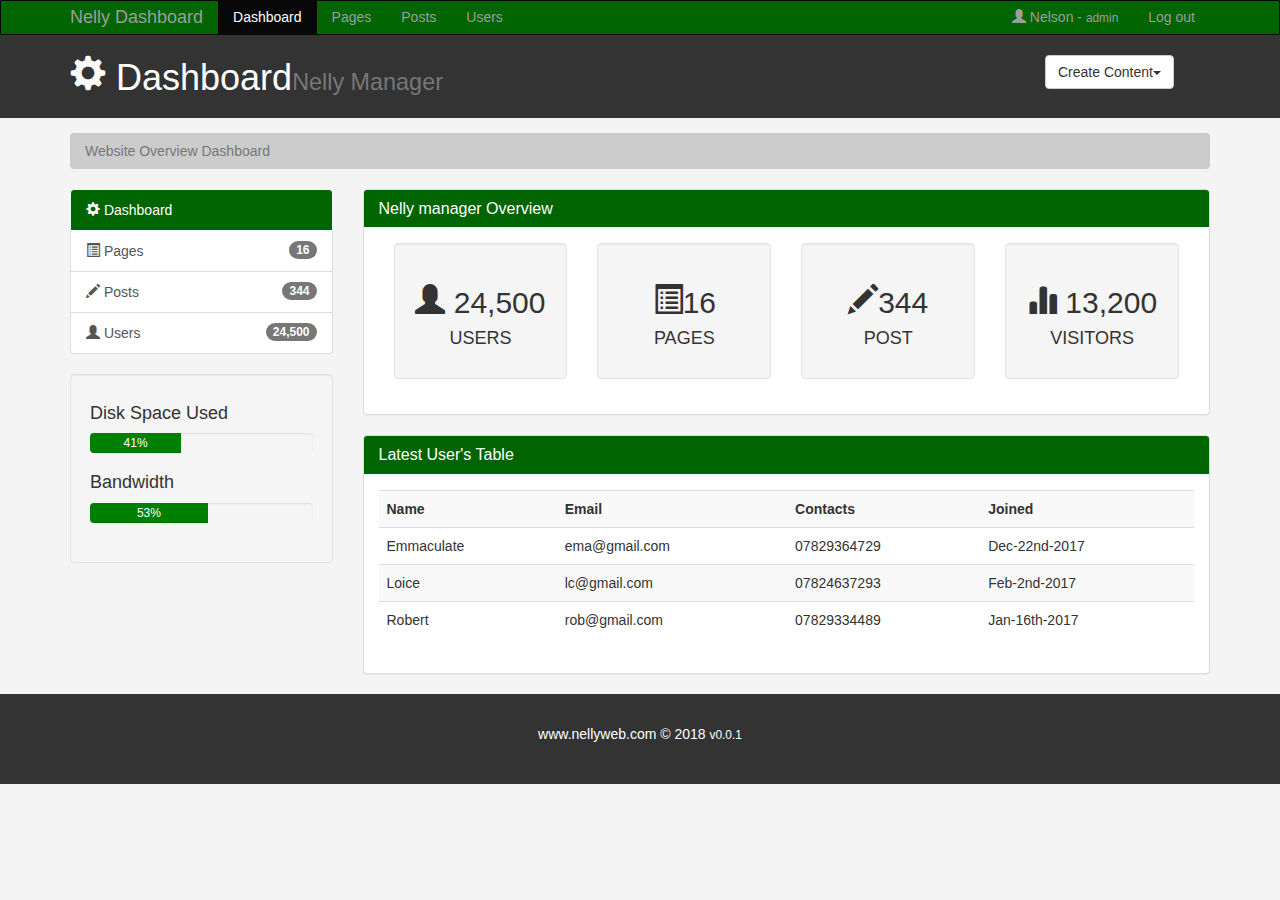
<file: index.html>
<!DOCTYPE html>
<html lang="en">
<head>
    <meta charset="UTF-8">
    <meta http-equiv="X-UA-Compatible" content="IE=edge">
    <meta name="viewport" content="width=device-width, initial-scale=1">
    <title>Admin dashboard</title>
    <!-- Bootstrap -->
    <link rel="stylesheet" href="css/bootstrap.css">
    <link rel="stylesheet" href="css/style.css">
    <script src="https://cdn.ckeditor.com/4.8.0/standard/ckeditor.js"></script>

</head>
<body>
     <nav class="navbar navbar-inverse" id="topnav">
  <div class="container"> 
    <!-- Brand and toggle get grouped for better mobile display -->
    <div class="navbar-header">
      <button type="button" class="navbar-toggle collapsed" data-toggle="collapse" data-target="#myInverseNavbar2" aria-expanded="false"> <span class="sr-only">Toggle navigation</span> <span class="icon-bar"></span> <span class="icon-bar"></span> <span class="icon-bar"></span> </button>
      <a class="navbar-brand" href="index.html"><span>Nelly Dashboard</span></a> </div>
    <!-- Collect the nav links, forms, and other content for toggling -->
    <div class="collapse navbar-collapse" id="myInverseNavbar2">
      <ul class="nav navbar-nav" id="ulnav">
        <li class="active"><a href="index.html">Dashboard</a></li>
        <li><a href="pages.html">Pages</a></li>
        <li><a href="posts.html">Posts</a></li>
        <li><a href="users.html">Users</a></li>
      </ul>
      
      <ul class="nav navbar-nav nav navbar-right">
            <li><a href="#">  <span class="glyphicon glyphicon-user" aria-hidden="true"> </span> Nelson - <small> admin </small></a></li>
            <li><a href="login.html">Log out</a></li>
          </ul>
	  
    </div>
    <!-- /.navbar-collapse --> 
  </div>
  <!-- /.container-fluid --> 
</nav>
    <header id="header">
        <div class="container">
            <div class="row">
                <div class="col-md-10">
                    <h1> <span class="glyphicon glyphicon-cog" aria-hidden="true"></span> Dashboard<small>Nelly Manager</small></h1>
                </div>
                <div class="col-md-2">
                    <div class="dropdown create">
                        <button class="btn btn-default dropdown-toggle" type="button" id="dropdownMenu1" data-toggle="dropdown">Create Content<span class="caret"></span></button>
                        <ul class="dropdown-menu" area-labelledby="dropdownMenu1">
                            <li>
                                <a type="button" data-toggle="modal" data-target="#addpage">Add page</a>
                                <a href="">Add Post</a>
                                <a href="">Add User</a>
                            </li>
                        </ul>
                    </div>
                </div>
            </div>
        </div>
    </header>
    
    <section id="breadcrumb">
        <div class="container">
            <ol class="breadcrumb">
                <li class="active">Website Overview Dashboard</li>
            </ol>
        </div>
    </section>
    
    <section id="main">
        <div class="container">
            <div class="row">
                <div class="col-md-3">
                    <div class="list-group">
                        <a href="index.html" class="list-group-item active main-color"> <span class="glyphicon glyphicon-cog" aria-hidden="true"></span> Dashboard</a>
                        <a href="pages.html" class="list-group-item"> <span class="glyphicon glyphicon-list-alt" aria-hidden="true"></span> Pages <span class="badge">16</span></a>
                        <a href="posts.html" class="list-group-item"> <span class="glyphicon glyphicon-pencil" aria-hidden="true"></span> Posts <span class="badge">344</span></a>
                        <a href="users.html" class="list-group-item"> <span class="glyphicon glyphicon-user" aria-hidden="true"></span> Users <span class="badge">24,500</span></a>
                    </div>
                    <div class="well">
                       <h4>Disk Space Used</h4>
                        <div class="progress">
                            <div class="progress-bar" role="progressbar" aria-valuenow="41" aria-valuein="0" aria-voluemax="100" style="width: 41%;">
                                41%
                            </div>
                        </div>
                        <h4>Bandwidth</h4>
                        <div class="progress">
                            <div class="progress-bar" role="progressbar" aria-valuenow="53" aria-valuein="0" aria-voluemax="100" style="width: 53%;">
                                53%
                            </div>
                        </div>
                    </div>
                    
                </div>
                <div class="col-md-9">
                  
                   <!--Panel Overview-->
                    <div class="panel panel-default">
                        <div class="panel-heading main-color">
                            <h3 class="panel-title">Nelly manager Overview</h3>
                        </div>
                        <div class="panel-body">
                           <div class="col-md-3">
                               <div class="well dash-box">
                                   <h2><span class="glyphicon glyphicon-user" aria-hidden="true"></span> 24,500</h2>
                                   <h4>USERS</h4>
                               </div>
                           </div>
                           <div class="col-md-3">
                               <div class="well dash-box">
                                   <h2><span class="glyphicon glyphicon-list-alt" aria-hidden="true"></span>16</h2>
                                   <h4>PAGES</h4>
                               </div>
                           </div>
                           <div class="col-md-3">
                               <div class="well dash-box">
                                   <h2><span class="glyphicon glyphicon-pencil" aria-hidden="true"></span>344</h2>
                                   <h4>POST</h4>
                               </div>
                           </div>
                           <div class="col-md-3 dash-box">
                               <div class="well">
                                   <h2><span class="glyphicon glyphicon-stats" aria-hidden="true"></span> 13,200</h2>
                                   <h4>VISITORS</h4>
                               </div>
                           </div>
                        </div>
                    </div>
                    <!--The latest users-->
                    <div class="panel panel-default">
                        <div class="panel-heading main-color">
                            <h3 class="panel-title">Latest User's Table</h3>
                        </div>
                        <div class="panel-body">
                           <table class="table table-striped table-hover table table-sm">
                               <tr>
                                   <th>Name</th>
                                   <th>Email</th>
                                   <th>Contacts</th>
                                   <th>Joined</th>
                               </tr>
                               <tr>
                                   <td>Emmaculate</td>
                                   <td>ema@gmail.com</td>
                                   <td>07829364729</td>
                                   <td>Dec-22nd-2017</td>
                               </tr>
                               <tr>
                                   <td>Loice</td>
                                   <td>lc@gmail.com</td>
                                   <td>07824637293</td>
                                   <td>Feb-2nd-2017</td>
                               </tr>
                               <tr>
                                   <td>Robert</td>
                                   <td>rob@gmail.com</td>
                                   <td>07829334489</td>
                                   <td>Jan-16th-2017</td>
                               </tr>
                           </table>
                        </div>
                    </div>
                    
                </div>
            </div>
        </div>
    </section>
    
    <footer id="footer">
        <p>www.nellyweb.com &copy;  2018 <small>v0.0.1</small> </p>
    </footer>
    
    <!--The modals-->
    
    <!--Add Page-->
    <div class="modal fade" id="addpage" tabindex="-1" role="dialog" aria-labelledby="myModalLabel">
        <div class="modal-dialog" role="document">
            <div class="modal-content">
               <fofm>
                <div class="modal-header">
                   <button type="button" class="close" data-dismiss="modal" aria-label="close"><span aria-hidden="true">&times;</span></button> 
                   <h4 class="modal-title" id="myModalLabel">Add Pages</h4>
                </div>
                <div class="modal-body">
                   <div class="formgroup">
                       <label for="page_title">Page title</label>
                       <input type="text" class="form-control" placeholder="page title">
                   </div>
                   <div class="formgroup">
                       <label for="page_body">Page body</label>
                        <textarea name="editor1" class="form-control" placeholder="Page body"></textarea>
                   </div>
                   <div class="checkbox">
                       <label for="checkbox">
                           <input type="checkbox"> Publish
                       </label>
                   </div>
                   <div class="form-group">
                       <label for="metaTags">Meta Tags</label>
                       <input type="text" class="form-control" placeholder="Add some tags">
                   </div>
                   <div class="form-group">
                       <label for="description">Meta Description</label>
                       <input type="text" class="form-control" placeholder="Add meta description">
                   </div>
                </div>
                <div class="modal-footer">
                    <button type="button" class="btn btn-default" data-dismiss="modal">Close</button>
                    <button type="submit" class="btn btn-primary">Save Changes</button>
                </div>
                </fofm>
            </div>
        </div>
    </div>
    
    <script>
        CKEDITOR.replace('editor1');
    </script>
    
    <!-- jQuery (necessary for Bootstrap's JavaScript plugins) --> 
<script src="js/jquery-1.11.3.min.js"></script> 
<!-- Include all compiled plugins (below), or include individual files as needed --> 
<script src="js/bootstrap.js"></script>
</body>
</html>
</file>
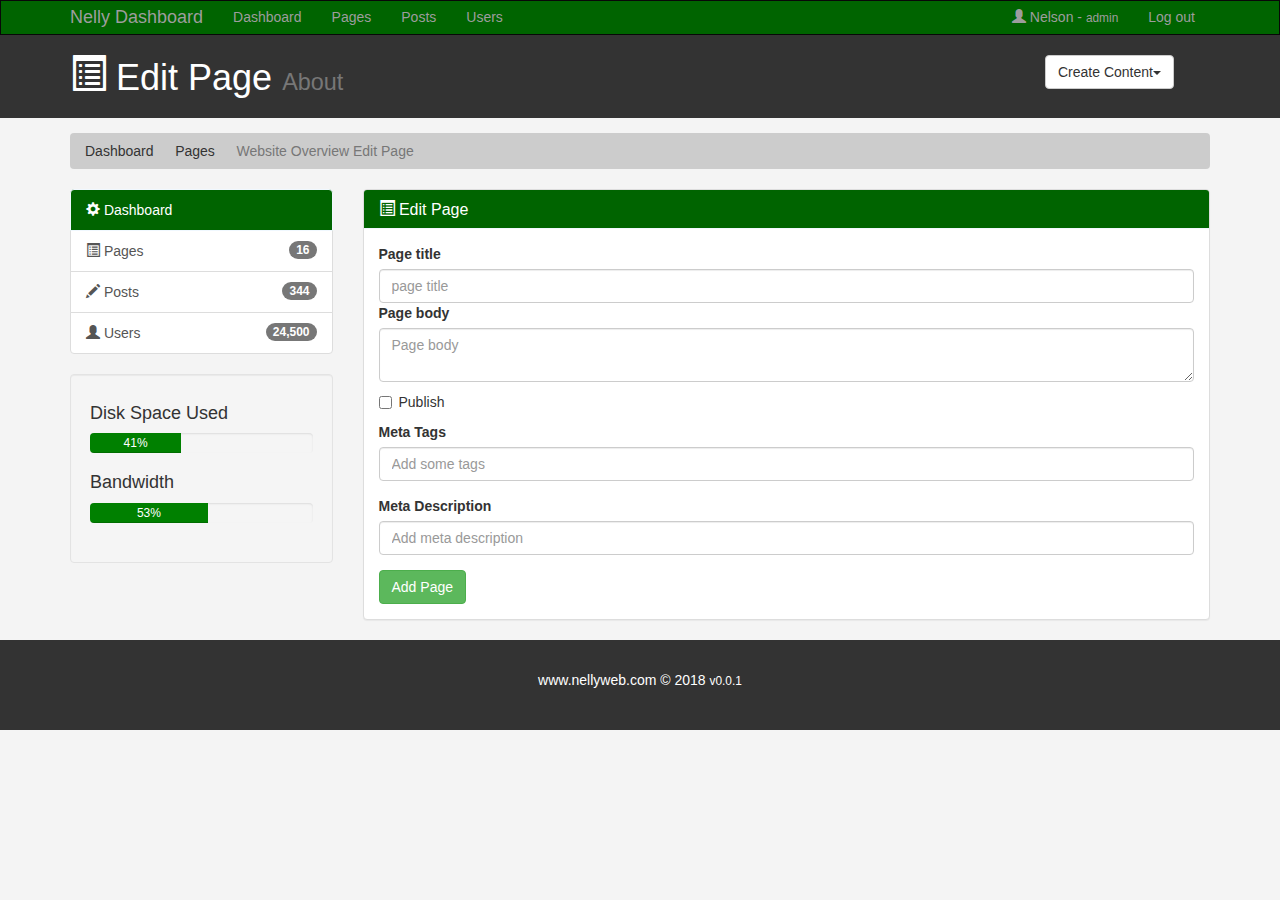
<file: edit.html>
<!DOCTYPE html>
<html lang="en">
<head>
    <meta charset="UTF-8">
    <meta http-equiv="X-UA-Compatible" content="IE=edge">
    <meta name="viewport" content="width=device-width, initial-scale=1">
    <title>Edit Page</title>
    <!-- Bootstrap -->
    <link rel="stylesheet" href="css/bootstrap.css">
    <link rel="stylesheet" href="css/style.css">
    <script src="https://cdn.ckeditor.com/4.8.0/standard/ckeditor.js"></script>
</head>
<body>
     <nav class="navbar navbar-inverse" id="topnav">
  <div class="container"> 
    <!-- Brand and toggle get grouped for better mobile display -->
    <div class="navbar-header">
      <button type="button" class="navbar-toggle collapsed" data-toggle="collapse" data-target="#myInverseNavbar2" aria-expanded="false"> <span class="sr-only">Toggle navigation</span> <span class="icon-bar"></span> <span class="icon-bar"></span> <span class="icon-bar"></span> </button>
      <a class="navbar-brand" href="index.html"><span>Nelly Dashboard</span></a> </div>
    <!-- Collect the nav links, forms, and other content for toggling -->
    <div class="collapse navbar-collapse" id="myInverseNavbar2">
      <ul class="nav navbar-nav" id="ulnav">
        <li><a href="index.html">Dashboard</a></li>
        <li><a href="pages.html">Pages</a></li>
        <li><a href="posts.html">Posts</a></li>
        <li><a href="users.html">Users</a></li>
      </ul>
      
      <ul class="nav navbar-nav nav navbar-right">
            <li><a href="#">  <span class="glyphicon glyphicon-user" aria-hidden="true"> </span> Nelson - <small> admin </small></a></li>
            <li><a href="login.html">Log out</a></li>
          </ul>
	  
    </div>
    <!-- /.navbar-collapse --> 
  </div>
  <!-- /.container-fluid --> 
</nav>
    <header id="header">
        <div class="container">
            <div class="row">
                <div class="col-md-10">
                    <h1> <span class="glyphicon glyphicon-list-alt" aria-hidden="true"></span> Edit Page <small> About</small></h1>
                </div>
                <div class="col-md-2">
                    <div class="dropdown create">
                        <button class="btn btn-default dropdown-toggle" type="button" id="dropdownMenu1" data-toggle="dropdown">Create Content<span class="caret"></span></button>
                        <ul class="dropdown-menu" area-labelledby="dropdownMenu1">
                            <li>
                                <a type="button" data-toggle="modal" data-target="#addpage">Add page</a>
                                <a href="">Add Post</a>
                                <a href="">Add User</a>
                            </li>
                        </ul>
                    </div>
                </div>
            </div>
        </div>
    </header>
    
    <section id="breadcrumb">
        <div class="container">
            <ol class="breadcrumb">
               <li><a href="index.html">Dashboard</a></li>
               <li><a href="pages.html">Pages</a></li>
                <li class="active">Website Overview Edit Page</li>
            </ol>
        </div>
    </section>
    
    <section id="main">
        <div class="container">
            <div class="row">
                <div class="col-md-3">
                    <div class="list-group">
                        <a href="index.html" class="list-group-item active main-color"> <span class="glyphicon glyphicon-cog" aria-hidden="true"></span> Dashboard</a>
                        <a href="pages.html" class="list-group-item"> <span class="glyphicon glyphicon-list-alt" aria-hidden="true"></span> Pages <span class="badge">16</span></a>
                        <a href="posts.html" class="list-group-item"> <span class="glyphicon glyphicon-pencil" aria-hidden="true"></span> Posts <span class="badge">344</span></a>
                        <a href="users.html" class="list-group-item"> <span class="glyphicon glyphicon-user" aria-hidden="true"></span> Users <span class="badge">24,500</span></a>
                    </div>
                    <div class="well">
                       <h4>Disk Space Used</h4>
                        <div class="progress">
                            <div class="progress-bar" role="progressbar" aria-valuenow="41" aria-valuein="0" aria-voluemax="100" style="width: 41%;">
                                41%
                            </div>
                        </div>
                        <h4>Bandwidth</h4>
                        <div class="progress">
                            <div class="progress-bar" role="progressbar" aria-valuenow="53" aria-valuein="0" aria-voluemax="100" style="width: 53%;">
                                53%
                            </div>
                        </div>
                    </div>
                    
                </div>
                <div class="col-md-9">
                  
                   <!--Panel Overview-->
                    <div class="panel panel-default">
                        <div class="panel-heading main-color">
                            <h3 class="panel-title"> <span class="glyphicon glyphicon-list-alt" aria-hidden="true"></span> Edit Page</h3>
                        </div>
                        <div class="panel-body">
                           <form action="#">
                               <div class="formgroup">
                       <label for="page_title">Page title</label>
                       <input type="text" class="form-control" placeholder="page title">
                   </div>
                   <div class="formgroup">
                       <label for="page_body">Page body</label>
                        <textarea name="editor1" class="form-control" placeholder="Page body"></textarea>
                   </div>
                   <div class="checkbox">
                       <label for="checkbox">
                           <input type="checkbox"> Publish
                       </label>
                   </div>
                   <div class="form-group">
                       <label for="metaTags">Meta Tags</label>
                       <input type="text" class="form-control" placeholder="Add some tags">
                   </div>
                   <div class="form-group">
                       <label for="description">Meta Description</label>
                       <input type="text" class="form-control" placeholder="Add meta description">
                   </div>
                   <input type="submit" class="btn btn-success" value="Add Page">
                    </form>
                        </div>
                    </div>
                    
                </div>
            </div>
        </div>
    </section>
    
    <footer id="footer">
        <p>www.nellyweb.com &copy;  2018 <small>v0.0.1</small> </p>
    </footer>
    
    <!--The modals-->
    
    <!--Add Page-->
    <div class="modal fade" id="addpage" tabindex="-1" role="dialog" aria-labelledby="myModalLabel">
        <div class="modal-dialog" role="document">
            <div class="modal-content">
               <fofm>
                <div class="modal-header">
                   <button type="button" class="close" data-dismiss="modal" aria-label="close"><span aria-hidden="true">&times;</span></button> 
                   <h4 class="modal-title" id="myModalLabel">Add Pages</h4>
                </div>
                <div class="modal-body">
                   <div class="formgroup">
                       <label for="page_title">Page title</label>
                       <input type="text" class="form-control" placeholder="page title">
                   </div>
                   <div class="formgroup">
                       <label for="page_body">Page body</label>
                        <textarea name="editor1" class="form-control" placeholder="Page body"></textarea>
                   </div>
                   <div class="checkbox">
                       <label for="checkbox">
                           <input type="checkbox"> Publish
                       </label>
                   </div>
                   <div class="form-group">
                       <label for="metaTags">Meta Tags</label>
                       <input type="text" class="form-control" placeholder="Add some tags">
                   </div>
                   <div class="form-group">
                       <label for="description">Meta Description</label>
                       <input type="text" class="form-control" placeholder="Add meta description">
                   </div>
                </div>
                <div class="modal-footer">
                    <button type="button" class="btn btn-default" data-dismiss="modal">Close</button>
                    <button type="submit" class="btn btn-primary">Save Changes</button>
                </div>
                </fofm>
            </div>
        </div>
    </div>
    
        <script>
			CKEDITOR.replace( 'editor1' );
		</script>
    
    <!-- jQuery (necessary for Bootstrap's JavaScript plugins) --> 
<script src="js/jquery-1.11.3.min.js"></script> 
<!-- Include all compiled plugins (below), or include individual files as needed --> 
<script src="js/bootstrap.js"></script>
</body>
</html>
</file>
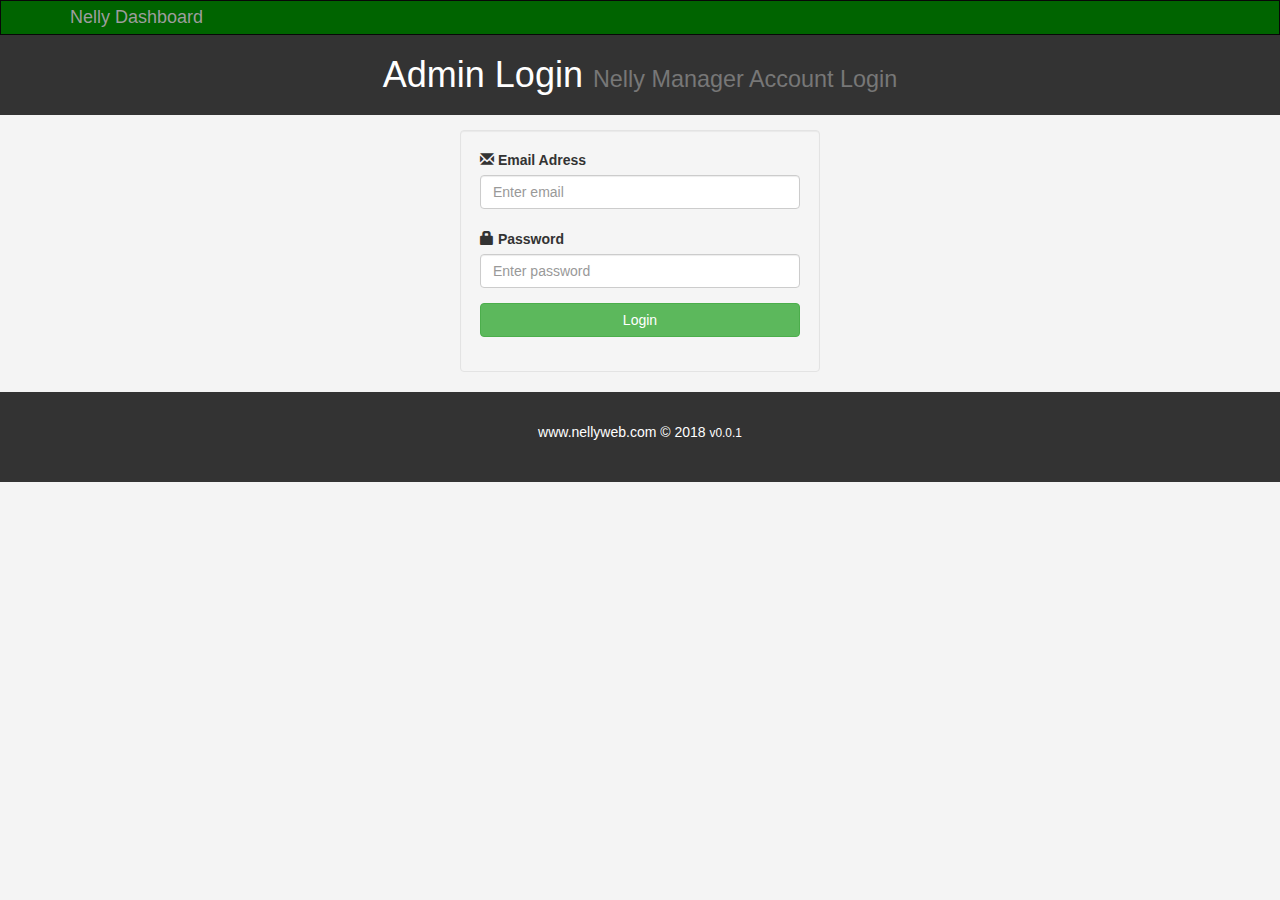
<file: login.html>
<!DOCTYPE html>
<html lang="en">
<head>
    <meta charset="UTF-8">
    <meta http-equiv="X-UA-Compatible" content="IE=edge">
    <meta name="viewport" content="width=device-width, initial-scale=1">
    <title>Admin Account Login</title>
    <!-- Bootstrap -->
    <link rel="stylesheet" href="css/bootstrap.css">
    <link rel="stylesheet" href="css/style.css">
   <script src="https://cdn.ckeditor.com/4.8.0/standard/ckeditor.js"></script>

</head>
<body>
     <nav class="navbar navbar-inverse" id="topnav">
  <div class="container"> 
    <!-- Brand and toggle get grouped for better mobile display -->
    <div class="navbar-header">
      <button type="button" class="navbar-toggle collapsed" data-toggle="collapse" data-target="#myInverseNavbar2" aria-expanded="false"> <span class="sr-only">Toggle navigation</span> <span class="icon-bar"></span> <span class="icon-bar"></span> <span class="icon-bar"></span> </button>
      <a class="navbar-brand" href="index.html"><span>Nelly Dashboard</span></a> </div>
    <!-- Collect the nav links, forms, and other content for toggling -->
    <div class="collapse navbar-collapse" id="myInverseNavbar2">
     
	  
    </div>
    <!-- /.navbar-collapse --> 
  </div>
  <!-- /.container-fluid --> 
</nav>
    <header id="header">
        <div class="container">
            <div class="row">
                <div class="col-md-12">
                    <h1 class="text-center"> Admin Login <small>Nelly Manager Account Login</small></h1>
                </div>
                
            </div>
        </div>
    </header>
    
    <section id="main">
        <div class="container">
            <div class="row">
                
                <div class="col-md-4 col-md-offset-4">
                    <form action="index.html" class="well" id="login">
                        <div class="form-group">
                            <label for="email"> <span class="glyphicon glyphicon-envelope" aria-hidden="true"></span> Email Adress</label>
                            <input type="text" class="form-control" placeholder="Enter email"><br>
                            <div class="form-group">
                                <label for="password"> <span class="glyphicon glyphicon-lock" aria-hidden="true"></span>    Password</label>
                                <input type="password" placeholder="Enter password" class="form-control">
                            </div>
                            <button type="submit" class="btn btn-success btn-block">Login</button>
                        </div>
                    </form>
                </div>
            </div>
        </div>
    </section>
    
    <footer id="footer">
        <p>www.nellyweb.com &copy;  2018 <small>v0.0.1</small> </p>
    </footer>
    
    <script>
        CKEDITOR.replace('editor1');
    </script>
    
    <!-- jQuery (necessary for Bootstrap's JavaScript plugins) --> 
<script src="js/jquery-1.11.3.min.js"></script> 
<!-- Include all compiled plugins (below), or include individual files as needed --> 
<script src="js/bootstrap.js"></script>
</body>
</html>
</file>
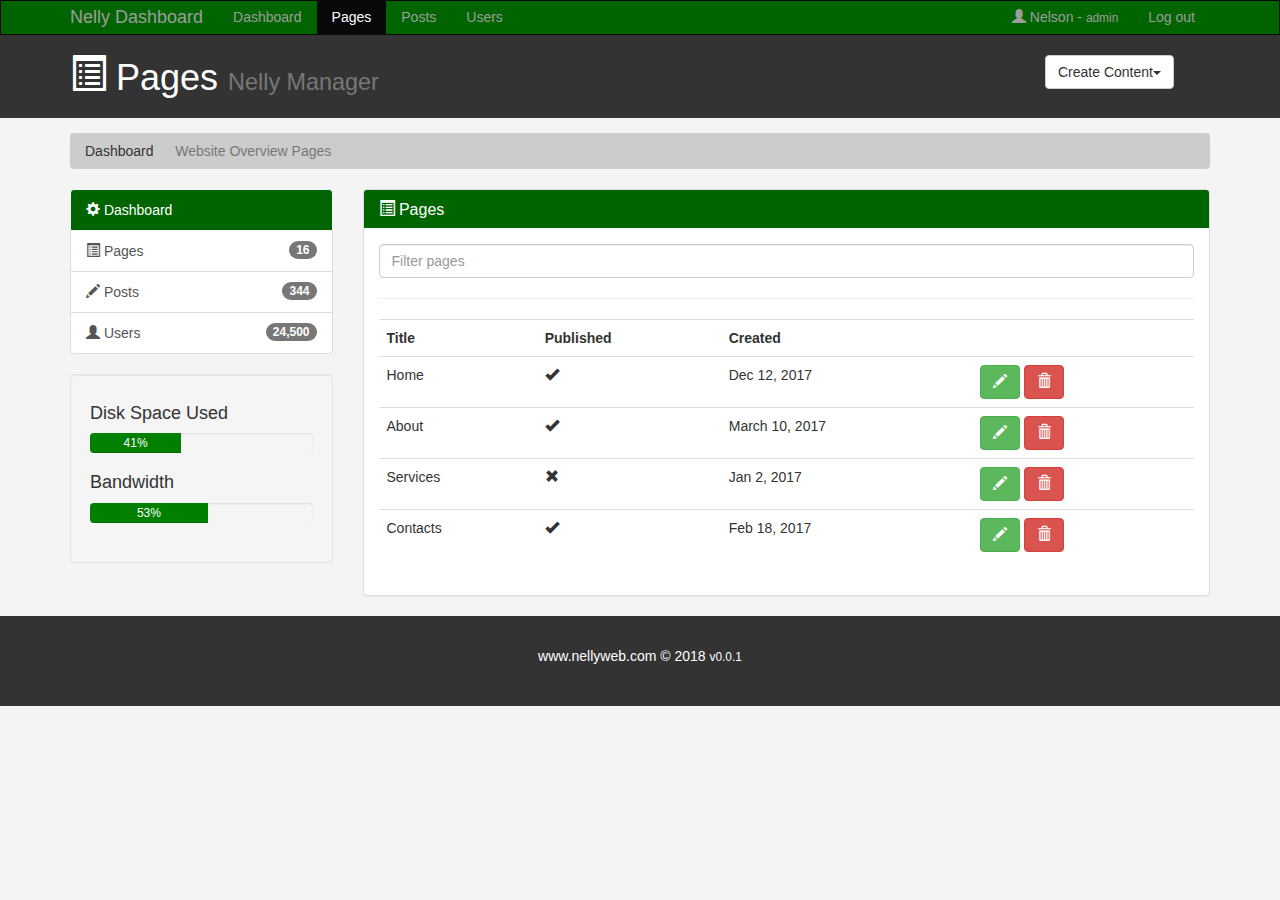
<file: pages.html>
<!DOCTYPE html>
<html lang="en">
<head>
    <meta charset="UTF-8">
    <meta http-equiv="X-UA-Compatible" content="IE=edge">
    <meta name="viewport" content="width=device-width, initial-scale=1">
    <title>Pages</title>
    <!-- Bootstrap -->
    <link rel="stylesheet" href="css/bootstrap.css">
    <link rel="stylesheet" href="css/style.css">
   <script src="https://cdn.ckeditor.com/4.8.0/standard/ckeditor.js"></script>

</head>
<body>
     <nav class="navbar navbar-inverse" id="topnav">
  <div class="container"> 
    <!-- Brand and toggle get grouped for better mobile display -->
    <div class="navbar-header">
      <button type="button" class="navbar-toggle collapsed" data-toggle="collapse" data-target="#myInverseNavbar2" aria-expanded="false"> <span class="sr-only">Toggle navigation</span> <span class="icon-bar"></span> <span class="icon-bar"></span> <span class="icon-bar"></span> </button>
      <a class="navbar-brand" href="index.html"><span>Nelly Dashboard</span></a> </div>
    <!-- Collect the nav links, forms, and other content for toggling -->
    <div class="collapse navbar-collapse" id="myInverseNavbar2">
      <ul class="nav navbar-nav" id="ulnav">
        <li><a href="index.html">Dashboard</a></li>
        <li class="active"><a href="pages.html">Pages</a></li>
        <li><a href="posts.html">Posts</a></li>
        <li><a href="users.html">Users</a></li>
      </ul>
      
      <ul class="nav navbar-nav nav navbar-right">
            <li><a href="#">  <span class="glyphicon glyphicon-user" aria-hidden="true"> </span> Nelson - <small> admin </small></a></li>
            <li><a href="login.html">Log out</a></li>
          </ul>
	  
    </div>
    <!-- /.navbar-collapse --> 
  </div>
  <!-- /.container-fluid --> 
</nav>
    <header id="header">
        <div class="container">
            <div class="row">
                <div class="col-md-10">
                    <h1> <span class="glyphicon glyphicon-list-alt" aria-hidden="true"></span> Pages <small>Nelly Manager</small></h1>
                </div>
                <div class="col-md-2">
                    <div class="dropdown create">
                        <button class="btn btn-default dropdown-toggle" type="button" id="dropdownMenu1" data-toggle="dropdown">Create Content<span class="caret"></span></button>
                        <ul class="dropdown-menu" area-labelledby="dropdownMenu1">
                            <li>
                                <a type="button" data-toggle="modal" data-target="#addpage">Add page</a>
                                <a href="">Add Post</a>
                                <a href="">Add User</a>
                            </li>
                        </ul>
                    </div>
                </div>
            </div>
        </div>
    </header>
    
    <section id="breadcrumb">
        <div class="container">
            <ol class="breadcrumb">
               <li><a href="index.html">Dashboard</a></li>
                <li class="active">Website Overview Pages</li>
            </ol>
        </div>
    </section>
    
    <section id="main">
        <div class="container">
            <div class="row">
                <div class="col-md-3">
                    <div class="list-group">
                        <a href="index.html" class="list-group-item active main-color"> <span class="glyphicon glyphicon-cog" aria-hidden="true"></span> Dashboard</a>
                        <a href="pages.html" class="list-group-item"> <span class="glyphicon glyphicon-list-alt" aria-hidden="true"></span> Pages <span class="badge">16</span></a>
                        <a href="posts.html" class="list-group-item"> <span class="glyphicon glyphicon-pencil" aria-hidden="true"></span> Posts <span class="badge">344</span></a>
                        <a href="users.html" class="list-group-item"> <span class="glyphicon glyphicon-user" aria-hidden="true"></span> Users <span class="badge">24,500</span></a>
                    </div>
                    <div class="well">
                       <h4>Disk Space Used</h4>
                        <div class="progress">
                            <div class="progress-bar" role="progressbar" aria-valuenow="41" aria-valuein="0" aria-voluemax="100" style="width: 41%;">
                                41%
                            </div>
                        </div>
                        <h4>Bandwidth</h4>
                        <div class="progress">
                            <div class="progress-bar" role="progressbar" aria-valuenow="53" aria-valuein="0" aria-voluemax="100" style="width: 53%;">
                                53%
                            </div>
                        </div>
                    </div>
                    
                </div>
                <div class="col-md-9">
                  
                   <!--Panel Overview-->
                    <div class="panel panel-default">
                        <div class="panel-heading main-color">
                            <h3 class="panel-title"> <span class="glyphicon glyphicon-list-alt" aria-hidden="true"></span> Pages</h3>
                        </div>
                        <div class="panel-body">
                           <div class="row">
                               <div class="col-md-12">
                                   <input type="text" class="form-control" placeholder="Filter pages">
                               </div>
                           </div>
                           <hr>
                           <table class="table table-stiped table-hover">
                               <tr>
                                   <th>Title</th>
                                   <th>Published</th>
                                   <th>Created</th>
                                   <th></th>
                               </tr>
                               <tr>
                                   <td>Home</td>
                                   <td><span class="glyphicon glyphicon-ok" aria-hidden="true"></span></td>
                                   <td>Dec 12, 2017</td>
                                   <td><a href="edit.html" class="btn btn-success"> <span class="glyphicon glyphicon-pencil" aria-hidden="true"></span></a> <a href="#" class="btn btn-danger"> <span class="glyphicon glyphicon-trash" aria-hidden="true"></span></a></td>
                               </tr>
                               <tr>
                                   <td>About</td>
                                   <td><span class="glyphicon glyphicon-ok" aria-hidden="true"></span></td>
                                   <td>March 10, 2017</td>
                                   <td><a href="edit.html" class="btn btn-success"> <span class="glyphicon glyphicon-pencil" aria-hidden="true"></span></a> <a href="#" class="btn btn-danger"> <span class="glyphicon glyphicon-trash" aria-hidden="true"></span></a></td>
                               </tr>
                               <tr>
                                   <td>Services</td>
                                   <td><span class="glyphicon glyphicon-remove" aria-hidden="true"></span></td>
                                   <td>Jan 2, 2017</td>
                                   <td><a href="edit.html" class="btn btn-success"> <span class="glyphicon glyphicon-pencil" aria-hidden="true"></span></a> <a href="#" class="btn btn-danger"> <span class="glyphicon glyphicon-trash" aria-hidden="true"></span></a></td>
                               </tr>
                               <tr>
                                   <td>Contacts</td>
                                   <td><span class="glyphicon glyphicon-ok" aria-hidden="true"></span></td>
                                   <td>Feb 18, 2017</td>
                                   <td><a href="edit.html" class="btn btn-success"> <span class="glyphicon glyphicon-pencil" aria-hidden="true"></span></a> <a href="#" class="btn btn-danger"> <span class="glyphicon glyphicon-trash" aria-hidden="true"></span></a></td>
                               </tr>
                           </table>
                           
                        </div>
                    </div>
                    
                </div>
            </div>
        </div>
    </section>
    
    <footer id="footer">
        <p>www.nellyweb.com &copy;  2018 <small>v0.0.1</small> </p>
    </footer>
    
    <!--The modals-->
    
    <!--Add Page-->
    <div class="modal fade" id="addpage" tabindex="-1" role="dialog" aria-labelledby="myModalLabel">
        <div class="modal-dialog" role="document">
            <div class="modal-content">
               <fofm>
                <div class="modal-header">
                   <button type="button" class="close" data-dismiss="modal" aria-label="close"><span aria-hidden="true">&times;</span></button> 
                   <h4 class="modal-title" id="myModalLabel">Add Pages</h4>
                </div>
                <div class="modal-body">
                   <div class="formgroup">
                       <label for="page_title">Page title</label>
                       <input type="text" class="form-control" placeholder="page title">
                   </div>
                   <div class="formgroup">
                       <label for="page_body">Page body</label>
                        <textarea name="editor1" class="form-control" placeholder="Page body"></textarea>
                   </div>
                   <div class="checkbox">
                       <label for="checkbox">
                           <input type="checkbox"> Publish
                       </label>
                   </div>
                   <div class="form-group">
                       <label for="metaTags">Meta Tags</label>
                       <input type="text" class="form-control" placeholder="Add some tags">
                   </div>
                   <div class="form-group">
                       <label for="description">Meta Description</label>
                       <input type="text" class="form-control" placeholder="Add meta description">
                   </div>
                </div>
                <div class="modal-footer">
                    <button type="button" class="btn btn-default" data-dismiss="modal">Close</button>
                    <button type="submit" class="btn btn-primary">Save Changes</button>
                </div>
                </fofm>
            </div>
        </div>
    </div>
    
    <script>
        CKEDITOR.replace('editor1');
    </script>
    
    <!-- jQuery (necessary for Bootstrap's JavaScript plugins) --> 
<script src="js/jquery-1.11.3.min.js"></script> 
<!-- Include all compiled plugins (below), or include individual files as needed --> 
<script src="js/bootstrap.js"></script>
</body>
</html>
</file>
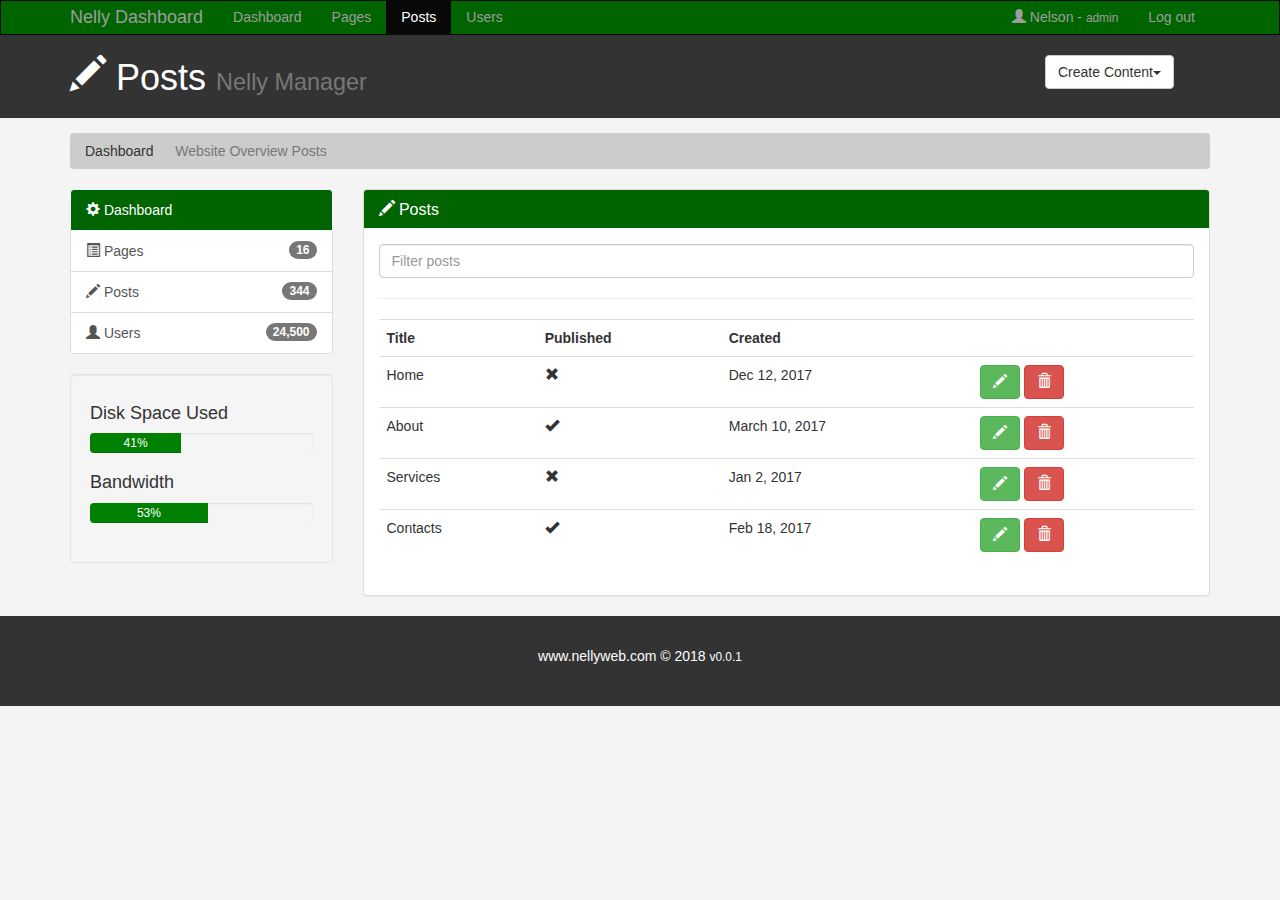
<file: posts.html>
<!DOCTYPE html>
<html lang="en">
<head>
    <meta charset="UTF-8">
    <meta http-equiv="X-UA-Compatible" content="IE=edge">
    <meta name="viewport" content="width=device-width, initial-scale=1">
    <title>Posts</title>
    <!-- Bootstrap -->
    <link rel="stylesheet" href="css/bootstrap.css">
    <link rel="stylesheet" href="css/style.css">
    <script src="https://cdn.ckeditor.com/4.8.0/standard/ckeditor.js"></script>

</head>
<body>
     <nav class="navbar navbar-inverse" id="topnav">
  <div class="container"> 
    <!-- Brand and toggle get grouped for better mobile display -->
    <div class="navbar-header">
      <button type="button" class="navbar-toggle collapsed" data-toggle="collapse" data-target="#myInverseNavbar2" aria-expanded="false"> <span class="sr-only">Toggle navigation</span> <span class="icon-bar"></span> <span class="icon-bar"></span> <span class="icon-bar"></span> </button>
      <a class="navbar-brand" href="index.html"><span>Nelly Dashboard</span></a> </div>
    <!-- Collect the nav links, forms, and other content for toggling -->
    <div class="collapse navbar-collapse" id="myInverseNavbar2">
      <ul class="nav navbar-nav" id="ulnav">
        <li><a href="index.html">Dashboard</a></li>
        <li><a href="pages.html">Pages</a></li>
        <li class="active"><a href="posts.html">Posts</a></li>
        <li><a href="users.html">Users</a></li>
      </ul>
      
      <ul class="nav navbar-nav nav navbar-right">
            <li><a href="#">  <span class="glyphicon glyphicon-user" aria-hidden="true"> </span> Nelson - <small> admin </small></a></li>
            <li><a href="login.html">Log out</a></li>
          </ul>
	  
    </div>
    <!-- /.navbar-collapse --> 
  </div>
  <!-- /.container-fluid --> 
</nav>
    <header id="header">
        <div class="container">
            <div class="row">
                <div class="col-md-10">
                    <h1> <span class="glyphicon glyphicon-pencil" aria-hidden="true"></span> Posts <small>Nelly Manager</small></h1>
                </div>
                <div class="col-md-2">
                    <div class="dropdown create">
                        <button class="btn btn-default dropdown-toggle" type="button" id="dropdownMenu1" data-toggle="dropdown">Create Content<span class="caret"></span></button>
                        <ul class="dropdown-menu" area-labelledby="dropdownMenu1">
                            <li>
                                <a type="button" data-toggle="modal" data-target="#addpage">Add page</a>
                                <a href="">Add Post</a>
                                <a href="">Add User</a>
                            </li>
                        </ul>
                    </div>
                </div>
            </div>
        </div>
    </header>
    
    <section id="breadcrumb">
        <div class="container">
            <ol class="breadcrumb">
               <li><a href="index.html">Dashboard</a></li>
                <li class="active">Website Overview Posts</li>
            </ol>
        </div>
    </section>
    
    <section id="main">
        <div class="container">
            <div class="row">
                <div class="col-md-3">
                    <div class="list-group">
                        <a href="index.html" class="list-group-item active main-color"> <span class="glyphicon glyphicon-cog" aria-hidden="true"></span> Dashboard</a>
                        <a href="pages.html" class="list-group-item"> <span class="glyphicon glyphicon-list-alt" aria-hidden="true"></span> Pages <span class="badge">16</span></a>
                        <a href="posts.html" class="list-group-item"> <span class="glyphicon glyphicon-pencil" aria-hidden="true"></span> Posts <span class="badge">344</span></a>
                        <a href="users.html" class="list-group-item"> <span class="glyphicon glyphicon-user" aria-hidden="true"></span> Users <span class="badge">24,500</span></a>
                    </div>
                    <div class="well">
                       <h4>Disk Space Used</h4>
                        <div class="progress">
                            <div class="progress-bar" role="progressbar" aria-valuenow="41" aria-valuein="0" aria-voluemax="100" style="width: 41%;">
                                41%
                            </div>
                        </div>
                        <h4>Bandwidth</h4>
                        <div class="progress">
                            <div class="progress-bar" role="progressbar" aria-valuenow="53" aria-valuein="0" aria-voluemax="100" style="width: 53%;">
                                53%
                            </div>
                        </div>
                    </div>
                    
                </div>
                <div class="col-md-9">
                  
                   <!--Panel Overview-->
                    <div class="panel panel-default">
                        <div class="panel-heading main-color">
                            <h3 class="panel-title"> <span class="glyphicon glyphicon-pencil" aria-hidden="true"></span> Posts</h3>
                        </div>
                        <div class="panel-body">
                           <div class="row">
                               <div class="col-md-12">
                                   <input type="text" class="form-control" placeholder="Filter posts">
                               </div>
                           </div>
                           <hr>
                           <table class="table table-stiped table-hover">
                               <tr>
                                   <th>Title</th>
                                   <th>Published</th>
                                   <th>Created</th>
                                   <th></th>
                               </tr>
                               <tr>
                                   <td>Home</td>
                                   <td><span class="glyphicon glyphicon-remove" aria-hidden="true"></span></td>
                                   <td>Dec 12, 2017</td>
                                   <td><a href="edit.html" class="btn btn-success"> <span class="glyphicon glyphicon-pencil" aria-hidden="true"></span></a> <a href="#" class="btn btn-danger"> <span class="glyphicon glyphicon-trash" aria-hidden="true"></span></a></td>
                               </tr>
                               <tr>
                                   <td>About</td>
                                   <td><span class="glyphicon glyphicon-ok" aria-hidden="true"></span></td>
                                   <td>March 10, 2017</td>
                                   <td><a href="edit.html" class="btn btn-success"> <span class="glyphicon glyphicon-pencil" aria-hidden="true"></span></a> <a href="#" class="btn btn-danger"> <span class="glyphicon glyphicon-trash" aria-hidden="true"></span></a></td>
                               </tr>
                               <tr>
                                   <td>Services</td>
                                   <td><span class="glyphicon glyphicon-remove" aria-hidden="true"></span></td>
                                   <td>Jan 2, 2017</td>
                                   <td><a href="edit.html" class="btn btn-success"> <span class="glyphicon glyphicon-pencil" aria-hidden="true"></span></a> <a href="#" class="btn btn-danger"> <span class="glyphicon glyphicon-trash" aria-hidden="true"></span></a></td>
                               </tr>
                               <tr>
                                   <td>Contacts</td>
                                   <td><span class="glyphicon glyphicon-ok" aria-hidden="true"></span></td>
                                   <td>Feb 18, 2017</td>
                                   <td><a href="edit.html" class="btn btn-success"> <span class="glyphicon glyphicon-pencil" aria-hidden="true"></span></a> <a href="#" class="btn btn-danger"> <span class="glyphicon glyphicon-trash" aria-hidden="true"></span></a></td>
                               </tr>
                           </table>
                           
                        </div>
                    </div>
                    
                </div>
            </div>
        </div>
    </section>
    
    <footer id="footer">
        <p>www.nellyweb.com &copy;  2018 <small>v0.0.1</small> </p>
    </footer>
    
    <!--The modals-->
    
    <!--Add Page-->
    <div class="modal fade" id="addpage" tabindex="-1" role="dialog" aria-labelledby="myModalLabel">
        <div class="modal-dialog" role="document">
            <div class="modal-content">
               <fofm>
                <div class="modal-header">
                   <button type="button" class="close" data-dismiss="modal" aria-label="close"><span aria-hidden="true">&times;</span></button> 
                   <h4 class="modal-title" id="myModalLabel">Add Pages</h4>
                </div>
                <div class="modal-body">
                   <div class="formgroup">
                       <label for="page_title">Page title</label>
                       <input type="text" class="form-control" placeholder="page title">
                   </div>
                   <div class="formgroup">
                       <label for="page_body">Page body</label>
                        <textarea name="editor1" class="form-control" placeholder="Page body"></textarea>
                   </div>
                   <div class="checkbox">
                       <label for="checkbox">
                           <input type="checkbox"> Publish
                       </label>
                   </div>
                   <div class="form-group">
                       <label for="metaTags">Meta Tags</label>
                       <input type="text" class="form-control" placeholder="Add some tags">
                   </div>
                   <div class="form-group">
                       <label for="description">Meta Description</label>
                       <input type="text" class="form-control" placeholder="Add meta description">
                   </div>
                </div>
                <div class="modal-footer">
                    <button type="button" class="btn btn-default" data-dismiss="modal">Close</button>
                    <button type="submit" class="btn btn-primary">Save Changes</button>
                </div>
                </fofm>
            </div>
        </div>
    </div>
    
    <script>
        CKEDITOR.replace('editor1');
    </script>
    
    <!-- jQuery (necessary for Bootstrap's JavaScript plugins) --> 
<script src="js/jquery-1.11.3.min.js"></script> 
<!-- Include all compiled plugins (below), or include individual files as needed --> 
<script src="js/bootstrap.js"></script>
</body>
</html>
</file>
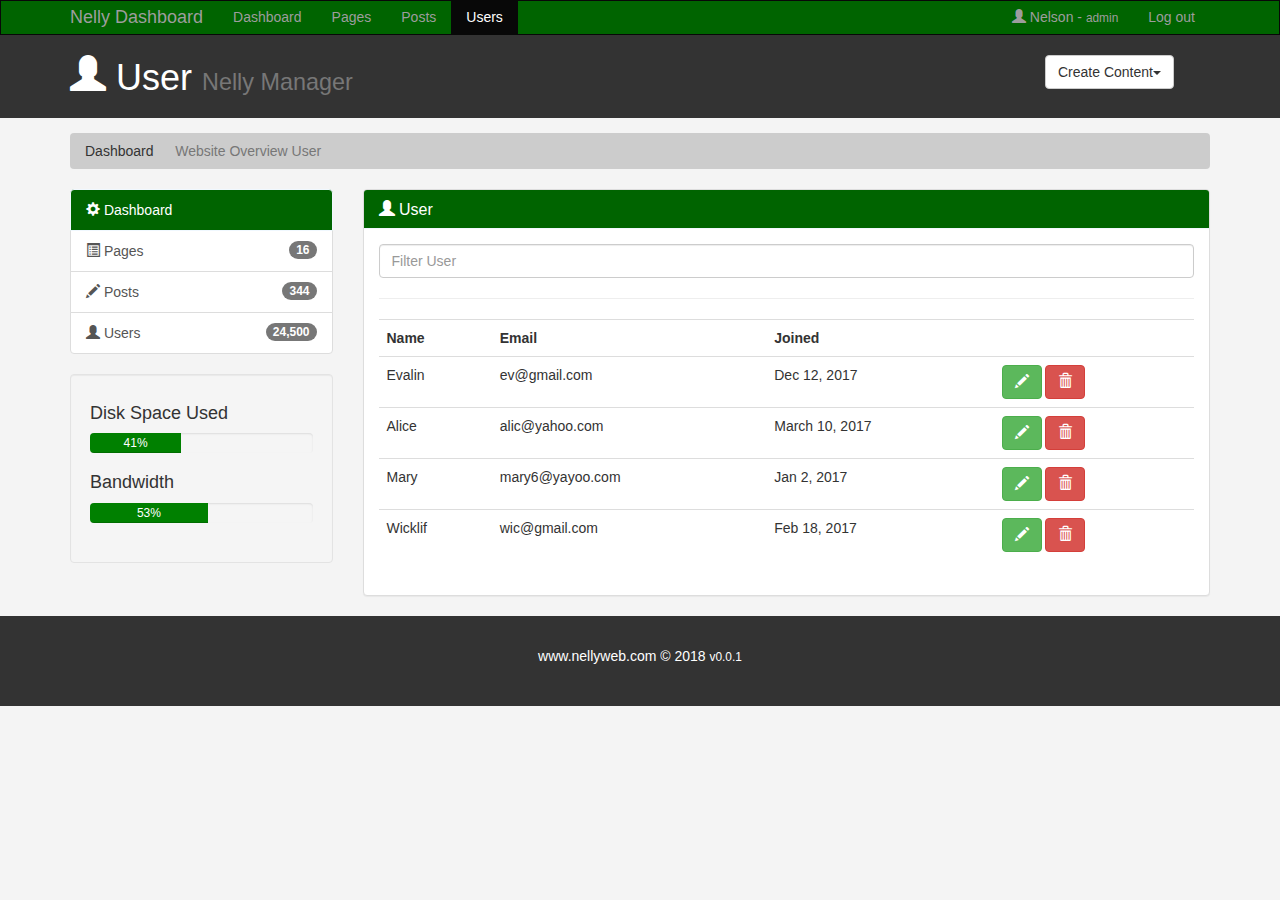
<file: users.html>
<!DOCTYPE html>
<html lang="en">
<head>
    <meta charset="UTF-8">
    <meta http-equiv="X-UA-Compatible" content="IE=edge">
    <meta name="viewport" content="width=device-width, initial-scale=1">
    <title>Users</title>
    <!-- Bootstrap -->
    <link rel="stylesheet" href="css/bootstrap.css">
    <link rel="stylesheet" href="css/style.css">
    <script src="https://cdn.ckeditor.com/4.8.0/standard/ckeditor.js"></script>

</head>
<body>
     <nav class="navbar navbar-inverse" id="topnav">
  <div class="container"> 
    <!-- Brand and toggle get grouped for better mobile display -->
    <div class="navbar-header">
      <button type="button" class="navbar-toggle collapsed" data-toggle="collapse" data-target="#myInverseNavbar2" aria-expanded="false"> <span class="sr-only">Toggle navigation</span> <span class="icon-bar"></span> <span class="icon-bar"></span> <span class="icon-bar"></span> </button>
      <a class="navbar-brand" href="index.html"><span>Nelly Dashboard</span></a> </div>
    <!-- Collect the nav links, forms, and other content for toggling -->
    <div class="collapse navbar-collapse" id="myInverseNavbar2">
      <ul class="nav navbar-nav" id="ulnav">
        <li><a href="index.html">Dashboard</a></li>
        <li><a href="pages.html">Pages</a></li>
        <li><a href="posts.html">Posts</a></li>
        <li class="active"><a href="users.html">Users</a></li>
      </ul>
      
      <ul class="nav navbar-nav nav navbar-right">
            <li><a href="#">  <span class="glyphicon glyphicon-user" aria-hidden="true"> </span> Nelson - <small> admin </small></a></li>
            <li><a href="login.html">Log out</a></li>
          </ul>
	  
    </div>
    <!-- /.navbar-collapse --> 
  </div>
  <!-- /.container-fluid --> 
</nav>
    <header id="header">
        <div class="container">
            <div class="row">
                <div class="col-md-10">
                    <h1> <span class="glyphicon glyphicon-user" aria-hidden="true"></span> User <small>Nelly Manager</small></h1>
                </div>
                <div class="col-md-2">
                    <div class="dropdown create">
                        <button class="btn btn-default dropdown-toggle" type="button" id="dropdownMenu1" data-toggle="dropdown">Create Content<span class="caret"></span></button>
                        <ul class="dropdown-menu" area-labelledby="dropdownMenu1">
                            <li>
                                <a type="button" data-toggle="modal" data-target="#addpage">Add page</a>
                                <a href="">Add Post</a>
                                <a href="">Add User</a>
                            </li>
                        </ul>
                    </div>
                </div>
            </div>
        </div>
    </header>
    
    <section id="breadcrumb">
        <div class="container">
            <ol class="breadcrumb">
               <li><a href="index.html">Dashboard</a></li>
                <li class="active">Website Overview User</li>
            </ol>
        </div>
    </section>
    
    <section id="main">
        <div class="container">
            <div class="row">
                <div class="col-md-3">
                    <div class="list-group">
                        <a href="index.html" class="list-group-item active main-color"> <span class="glyphicon glyphicon-cog" aria-hidden="true"></span> Dashboard</a>
                        <a href="pages.html" class="list-group-item"> <span class="glyphicon glyphicon-list-alt" aria-hidden="true"></span> Pages <span class="badge">16</span></a>
                        <a href="posts.html" class="list-group-item"> <span class="glyphicon glyphicon-pencil" aria-hidden="true"></span> Posts <span class="badge">344</span></a>
                        <a href="users.html" class="list-group-item"> <span class="glyphicon glyphicon-user" aria-hidden="true"></span> Users <span class="badge">24,500</span></a>
                    </div>
                    <div class="well">
                       <h4>Disk Space Used</h4>
                        <div class="progress">
                            <div class="progress-bar" role="progressbar" aria-valuenow="41" aria-valuein="0" aria-voluemax="100" style="width: 41%;">
                                41%
                            </div>
                        </div>
                        <h4>Bandwidth</h4>
                        <div class="progress">
                            <div class="progress-bar" role="progressbar" aria-valuenow="53" aria-valuein="0" aria-voluemax="100" style="width: 53%;">
                                53%
                            </div>
                        </div>
                    </div>
                    
                </div>
                <div class="col-md-9">
                  
                   <!--Panel Overview-->
                    <div class="panel panel-default">
                        <div class="panel-heading main-color">
                            <h3 class="panel-title"> <span class="glyphicon glyphicon-user" aria-hidden="true"></span> User</h3>
                        </div>
                        <div class="panel-body">
                           <div class="row">
                               <div class="col-md-12">
                                   <input type="text" class="form-control" placeholder="Filter User">
                               </div>
                           </div>
                           <hr>
                           <table class="table table-stiped table-hover">
                               <tr>
                                   <th>Name</th>
                                   <th>Email</th>
                                   <th>Joined</th>
                                   <th></th>
                               </tr>
                               <tr>
                                   <td>Evalin</td>
                                   <td>ev@gmail.com</td>
                                   <td>Dec 12, 2017</td>
                                   <td><a href="edit.html" class="btn btn-success"> <span class="glyphicon glyphicon-pencil" aria-hidden="true"></span></a> <a href="#" class="btn btn-danger"> <span class="glyphicon glyphicon-trash" aria-hidden="true"></span></a></td>
                               </tr>
                               <tr>
                                   <td>Alice</td>
                                   <td>alic@yahoo.com</td>
                                   <td>March 10, 2017</td>
                                   <td><a href="edit.html" class="btn btn-success"> <span class="glyphicon glyphicon-pencil" aria-hidden="true"></span></a> <a href="#" class="btn btn-danger"> <span class="glyphicon glyphicon-trash" aria-hidden="true"></span></a></td>
                               </tr>
                               <tr>
                                   <td>Mary</td>
                                   <td>mary6@yayoo.com</td>
                                   <td>Jan 2, 2017</td>
                                   <td><a href="edit.html" class="btn btn-success"> <span class="glyphicon glyphicon-pencil" aria-hidden="true"></span></a> <a href="#" class="btn btn-danger"> <span class="glyphicon glyphicon-trash" aria-hidden="true"></span></a></td>
                               </tr>
                               <tr>
                                   <td>Wicklif</td>
                                   <td>wic@gmail.com</td>
                                   <td>Feb 18, 2017</td>
                                   <td><a href="edit.html" class="btn btn-success"> <span class="glyphicon glyphicon-pencil" aria-hidden="true"></span></a> <a href="#" class="btn btn-danger"> <span class="glyphicon glyphicon-trash" aria-hidden="true"></span></a></td>
                               </tr>
                           </table>
                           
                        </div>
                    </div>
                    
                </div>
            </div>
        </div>
    </section>
    
    <footer id="footer">
        <p>www.nellyweb.com &copy;  2018 <small>v0.0.1</small> </p>
    </footer>
    
    <!--The modals-->
    
    <!--Add Page-->
    <div class="modal fade" id="addpage" tabindex="-1" role="dialog" aria-labelledby="myModalLabel">
        <div class="modal-dialog" role="document">
            <div class="modal-content">
               <fofm>
                <div class="modal-header">
                   <button type="button" class="close" data-dismiss="modal" aria-label="close"><span aria-hidden="true">&times;</span></button> 
                   <h4 class="modal-title" id="myModalLabel">Add Pages</h4>
                </div>
                <div class="modal-body">
                   <div class="formgroup">
                       <label for="page_title">Page title</label>
                       <input type="text" class="form-control" placeholder="page title">
                   </div>
                   <div class="formgroup">
                       <label for="page_body">Page body</label>
                        <textarea name="editor1" class="form-control" placeholder="Page body"></textarea>
                   </div>
                   <div class="checkbox">
                       <label for="checkbox">
                           <input type="checkbox"> Publish
                       </label>
                   </div>
                   <div class="form-group">
                       <label for="metaTags">Meta Tags</label>
                       <input type="text" class="form-control" placeholder="Add some tags">
                   </div>
                   <div class="form-group">
                       <label for="description">Meta Description</label>
                       <input type="text" class="form-control" placeholder="Add meta description">
                   </div>
                </div>
                <div class="modal-footer">
                    <button type="button" class="btn btn-default" data-dismiss="modal">Close</button>
                    <button type="submit" class="btn btn-primary">Save Changes</button>
                </div>
                </fofm>
            </div>
        </div>
    </div>
    
    <script>
        CKEDITOR.replace('editor1');
    </script>
    
    <!-- jQuery (necessary for Bootstrap's JavaScript plugins) --> 
<script src="js/jquery-1.11.3.min.js"></script> 
<!-- Include all compiled plugins (below), or include individual files as needed --> 
<script src="js/bootstrap.js"></script>
</body>
</html>
</file>
<file: css/style.css>
body{
    background-color: #f4f4f4;
}

/*The navbar*/
.navbar{
    min-height: 33px !important;
    margin-bottom: 0 !important;
    border-radius: 0 !important;
}

.navbar-nav li a, .navbar-brand{
    padding-top: 6px !important;
    padding-bottom: 0 !important;
    height: 33px!important;
}

#topnav{
    background-color:darkgreen;
}

/*Costom color*/
.main-color{
    background-color: darkgreen !important;
    color:#ffffff !important;
    border-color: aliceblue !important;
}

/*Header*/
#header{
    background-color: #333;
    color:#fff;
    padding-bottom: 10px;
    margin-bottom: 15px;
}

#header .create{
    padding-top: 20px;
}

/*breadcrumb*/
.breadcrumb{
    background-color: #ccc;
    color: #333;
}

.breadcrumb a{
    color:#333333;
}

/*Progress bars*/
.progress-bar{
    background:green;
    color:white;
}

.dash-box{
    text-align: center;
}

/*Footer*/
#footer{
    background-color: #333;
    color:#fff;
    padding: 30px;
    text-align: center;
    margin-bottom: 35px;
}
</file>
